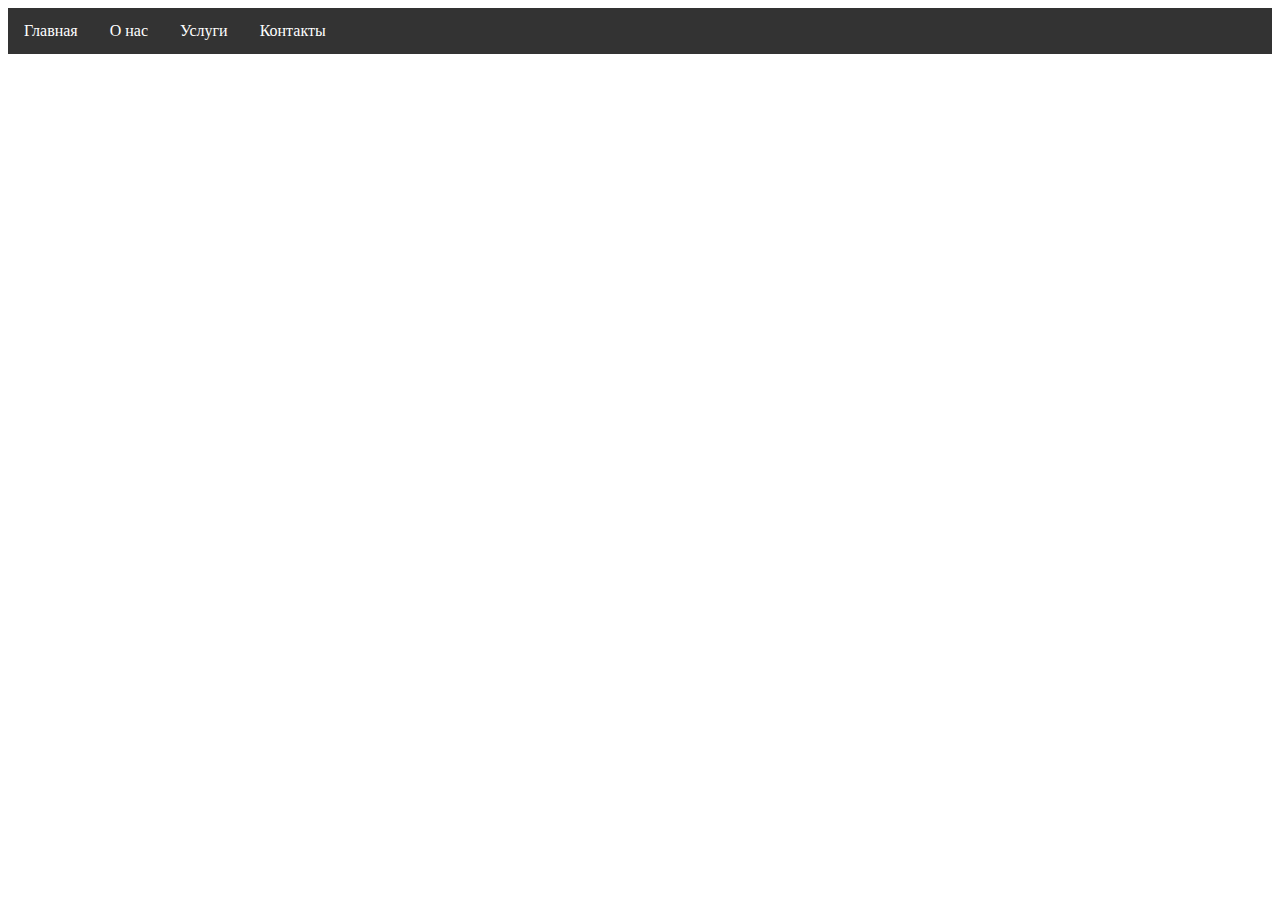
<file: list.html>
<!DOCTYPE html>
<html lang="ru">
<head>
    <meta charset="UTF-8">
    <meta name="viewport" content="width=device-width, initial-scale=1.0">
    <title>Выпадающее меню</title>
    <style>
        /* Основной стиль для меню */
        ul {
            list-style-type: none;
            margin: 0;
            padding: 0;
            background-color: #333;
            overflow: hidden;
        }

        /* Стиль для каждого пункта меню */
        li {
            float: left;
        }

        /* Стиль для ссылок в меню */
        li a {
            display: block;
            padding: 14px 16px;
            color: white;
            text-align: left;
            text-decoration: none;
        }

        /* При наведении на ссылку меняется фон */
        li a:hover {
            background-color: #111;
        }

        /* Скрыть подменю по умолчанию */
        li ul {
            display: none;
            position: absolute;
            min-width: 160px;
            background-color: rgba(30, 30, 30, 0.9);
        }

        /* Показать подменю при наведении на родительский элемент */
        li:hover > ul {
            display: block;
        }

        /* Стиль для элементов в подменю */
        li ul li {
            float: none;
        }
    </style>
</head>
<body>

    <ul>
        <li><a href="#">Главная</a></li>
        <li><a href="#">О нас</a>
            <ul>
                <li><a href="about.html">Наша команда</a></li>
                <li><a href="history.html">История</a></li>
            </ul>
        </li>
        <li><a href="#">Услуги</a>
            <ul>
                <li><a href="service1.html">Услуга 1</a></li>
                <li><a href="service2.html">Услуга 2</a></li>
            </ul>
        </li>
        <li><a href="contact.html">Контакты</a></li>
    </ul>

</body>
</html>
</file>
